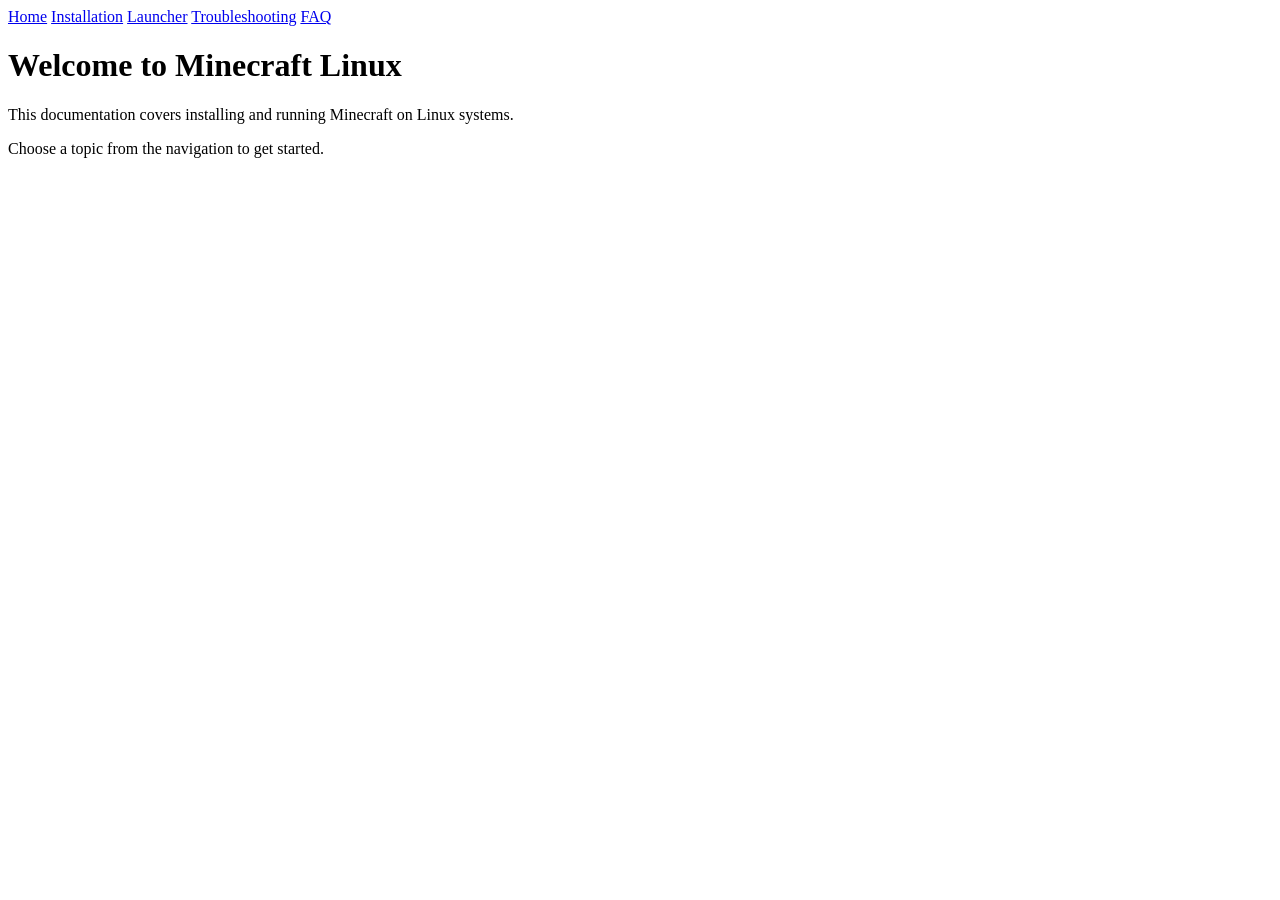
<file: tests/e2e/fixtures/site/index.html>
<!DOCTYPE html>
<html lang="en">
<head>
    <meta charset="UTF-8">
    <title>Minecraft Linux Documentation</title>
</head>
<body>
    <nav>
        <a href="/index.html">Home</a>
        <a href="/installation.html">Installation</a>
        <a href="/launcher.html">Launcher</a>
        <a href="/troubleshooting.html">Troubleshooting</a>
        <a href="/faq.html">FAQ</a>
    </nav>
    <main>
        <h1>Welcome to Minecraft Linux</h1>
        <p>This documentation covers installing and running Minecraft on Linux systems.</p>
        <p>Choose a topic from the navigation to get started.</p>
    </main>
</body>
</html>
</file>
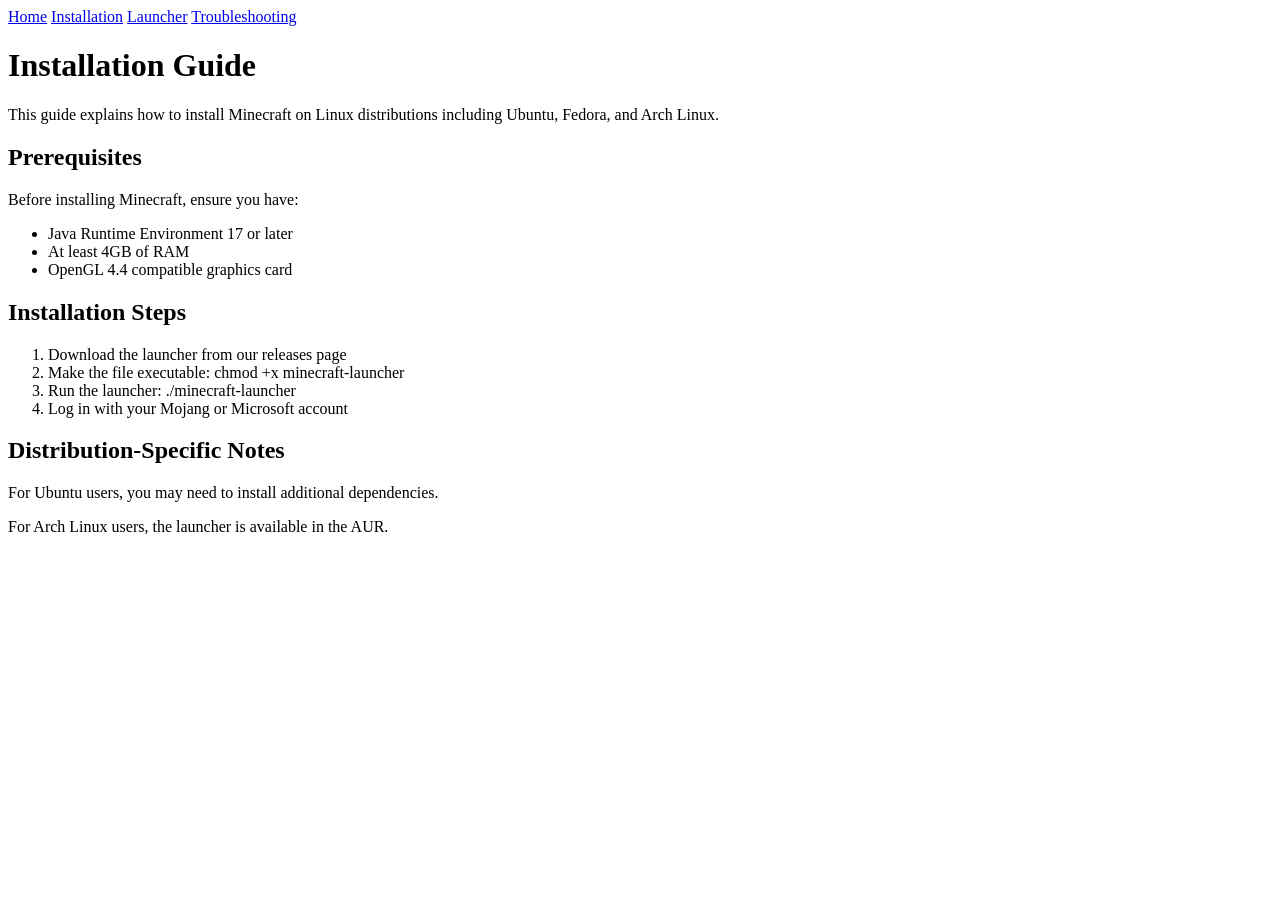
<file: tests/e2e/fixtures/site/installation.html>
<!DOCTYPE html>
<html lang="en">
<head>
    <meta charset="UTF-8">
    <title>Installation Guide | Minecraft Linux</title>
</head>
<body>
    <nav>
        <a href="/index.html">Home</a>
        <a href="/installation.html">Installation</a>
        <a href="/launcher.html">Launcher</a>
        <a href="/troubleshooting.html">Troubleshooting</a>
    </nav>
    <main>
        <h1>Installation Guide</h1>
        <p>This guide explains how to install Minecraft on Linux distributions including Ubuntu, Fedora, and Arch Linux.</p>
        
        <h2>Prerequisites</h2>
        <p>Before installing Minecraft, ensure you have:</p>
        <ul>
            <li>Java Runtime Environment 17 or later</li>
            <li>At least 4GB of RAM</li>
            <li>OpenGL 4.4 compatible graphics card</li>
        </ul>
        
        <h2>Installation Steps</h2>
        <ol>
            <li>Download the launcher from our releases page</li>
            <li>Make the file executable: chmod +x minecraft-launcher</li>
            <li>Run the launcher: ./minecraft-launcher</li>
            <li>Log in with your Mojang or Microsoft account</li>
        </ol>
        
        <h2>Distribution-Specific Notes</h2>
        <p>For Ubuntu users, you may need to install additional dependencies.</p>
        <p>For Arch Linux users, the launcher is available in the AUR.</p>
    </main>
</body>
</html>
</file>
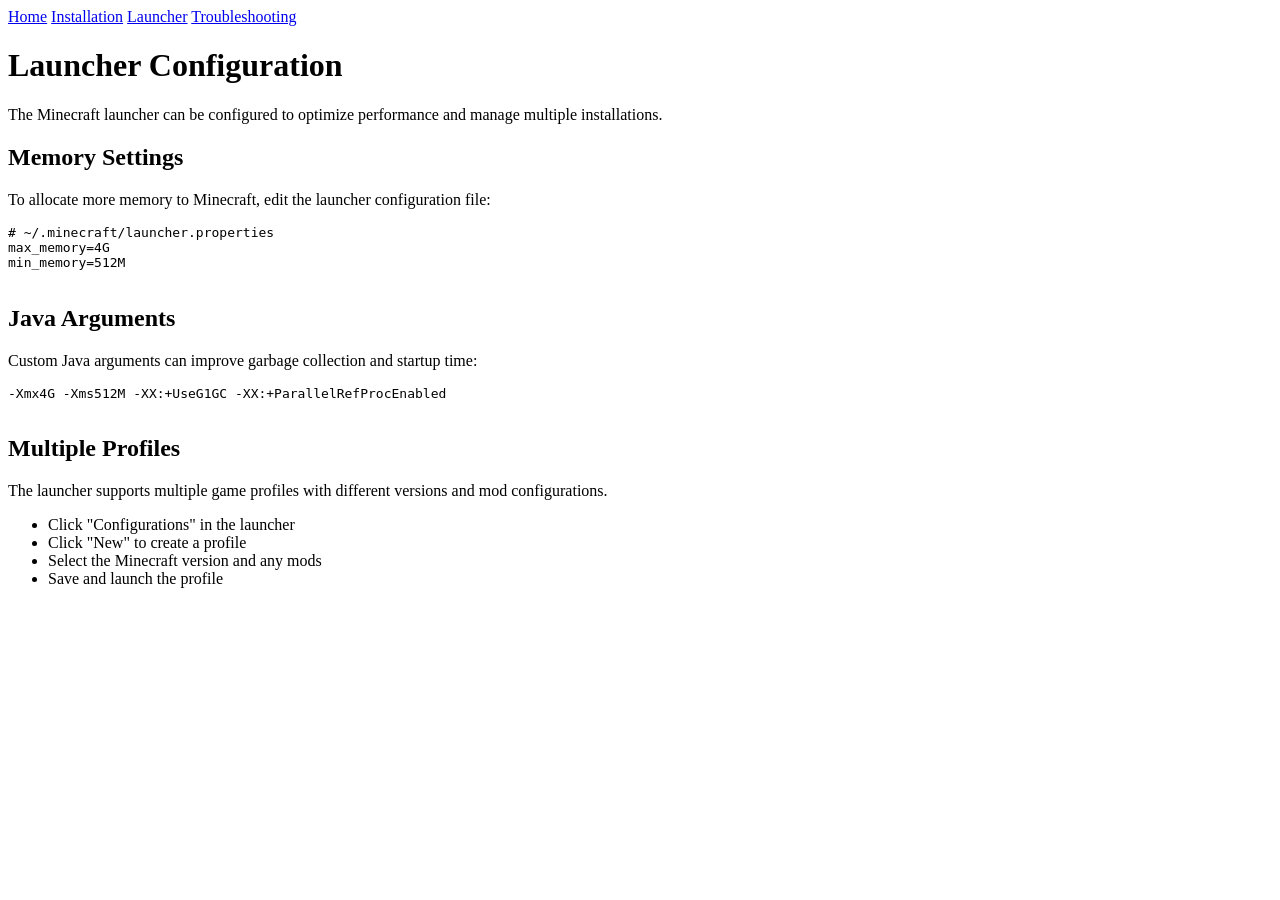
<file: tests/e2e/fixtures/site/launcher.html>
<!DOCTYPE html>
<html lang="en">
<head>
    <meta charset="UTF-8">
    <title>Launcher Configuration | Minecraft Linux</title>
</head>
<body>
    <nav>
        <a href="/index.html">Home</a>
        <a href="/installation.html">Installation</a>
        <a href="/launcher.html">Launcher</a>
        <a href="/troubleshooting.html">Troubleshooting</a>
    </nav>
    <main>
        <h1>Launcher Configuration</h1>
        <p>The Minecraft launcher can be configured to optimize performance and manage multiple installations.</p>
        
        <h2>Memory Settings</h2>
        <p>To allocate more memory to Minecraft, edit the launcher configuration file:</p>
        <pre>
# ~/.minecraft/launcher.properties
max_memory=4G
min_memory=512M
        </pre>
        
        <h2>Java Arguments</h2>
        <p>Custom Java arguments can improve garbage collection and startup time:</p>
        <pre>
-Xmx4G -Xms512M -XX:+UseG1GC -XX:+ParallelRefProcEnabled
        </pre>
        
        <h2>Multiple Profiles</h2>
        <p>The launcher supports multiple game profiles with different versions and mod configurations.</p>
        <ul>
            <li>Click "Configurations" in the launcher</li>
            <li>Click "New" to create a profile</li>
            <li>Select the Minecraft version and any mods</li>
            <li>Save and launch the profile</li>
        </ul>
    </main>
</body>
</html>
</file>
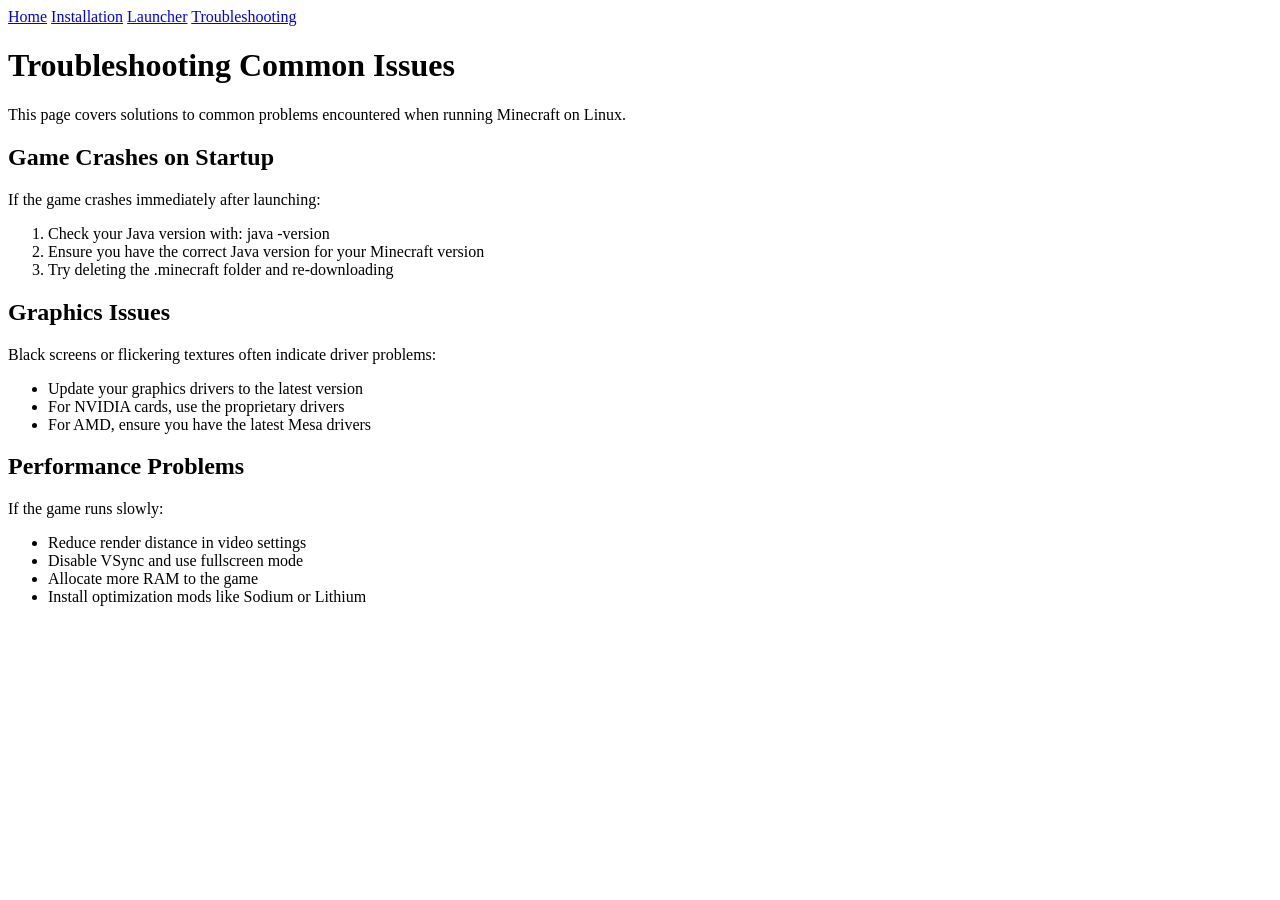
<file: tests/e2e/fixtures/site/troubleshooting.html>
<!DOCTYPE html>
<html lang="en">
<head>
    <meta charset="UTF-8">
    <title>Troubleshooting | Minecraft Linux</title>
</head>
<body>
    <nav>
        <a href="/index.html">Home</a>
        <a href="/installation.html">Installation</a>
        <a href="/launcher.html">Launcher</a>
        <a href="/troubleshooting.html">Troubleshooting</a>
    </nav>
    <main>
        <h1>Troubleshooting Common Issues</h1>
        <p>This page covers solutions to common problems encountered when running Minecraft on Linux.</p>
        
        <h2>Game Crashes on Startup</h2>
        <p>If the game crashes immediately after launching:</p>
        <ol>
            <li>Check your Java version with: java -version</li>
            <li>Ensure you have the correct Java version for your Minecraft version</li>
            <li>Try deleting the .minecraft folder and re-downloading</li>
        </ol>
        
        <h2>Graphics Issues</h2>
        <p>Black screens or flickering textures often indicate driver problems:</p>
        <ul>
            <li>Update your graphics drivers to the latest version</li>
            <li>For NVIDIA cards, use the proprietary drivers</li>
            <li>For AMD, ensure you have the latest Mesa drivers</li>
        </ul>
        
        <h2>Performance Problems</h2>
        <p>If the game runs slowly:</p>
        <ul>
            <li>Reduce render distance in video settings</li>
            <li>Disable VSync and use fullscreen mode</li>
            <li>Allocate more RAM to the game</li>
            <li>Install optimization mods like Sodium or Lithium</li>
        </ul>
    </main>
</body>
</html>
</file>
